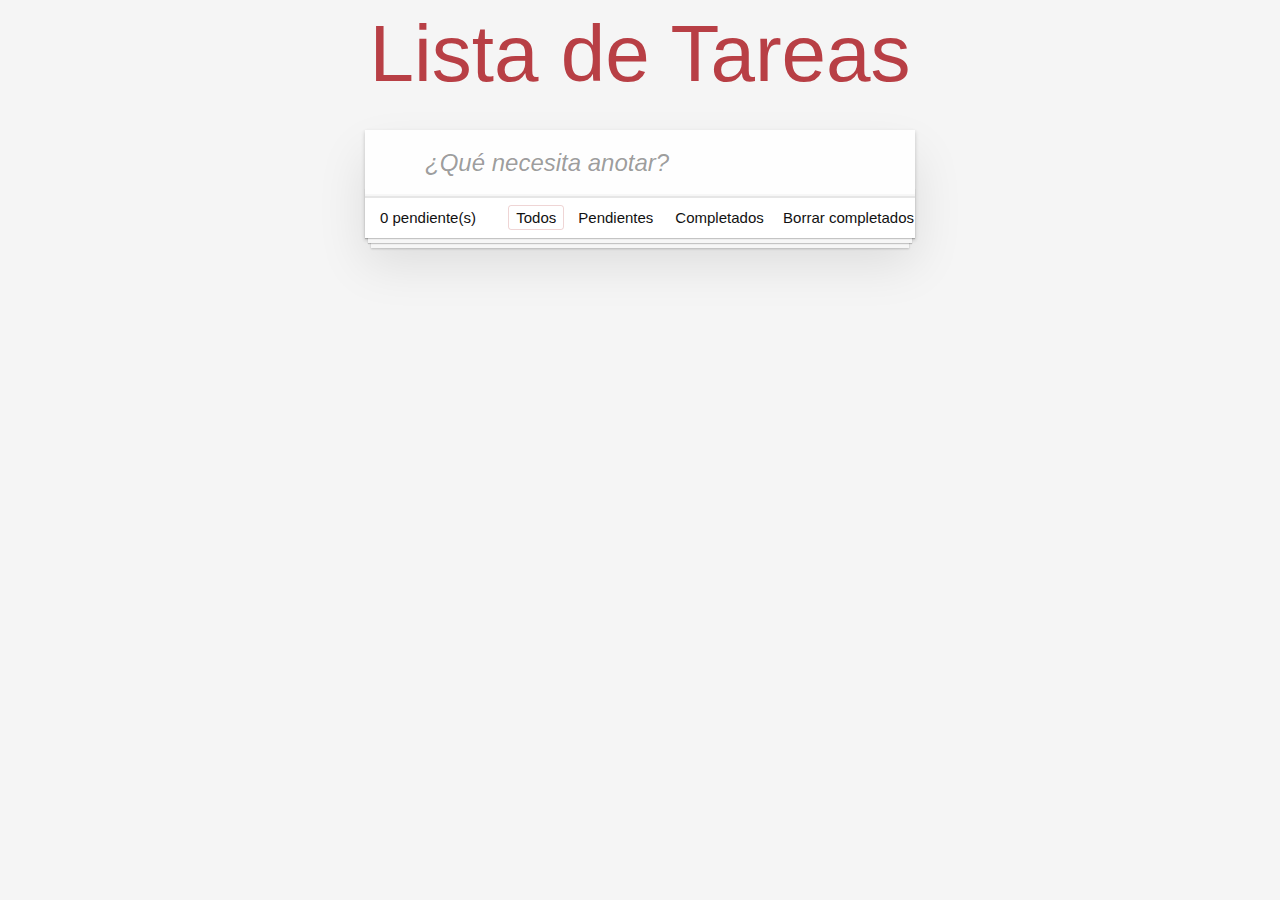
<file: docs/index.html>
<!doctype html><html lang="en"><head><meta charset="utf-8"><meta name="viewport" content="width=device-width,initial-scale=1"><title>Lista de Tareas</title><script defer="defer" src="main.9cae5493689febb95174.js"></script><link href="main.f67b76392b637c04dafc.css" rel="stylesheet"></head><body><section class="todoapp"><header class="header"><h1>Lista de Tareas</h1><input class="new-todo" placeholder="¿Qué necesita anotar?" autofocus></header><section class="main"><input id="toggle-all" class="toggle-all" type="checkbox"> <label for="toggle-all">Marcar todo como Completadas</label><ul class="todo-list"></ul></section><footer class="footer"><span class="todo-count"><strong>0</strong> pendiente(s)</span><ul class="filters"><li><a class="selected filtro" href="#/">Todos</a></li><li><a class="filtro" href="#/active">Pendientes</a></li><li><a class="filtro" href="#/completed">Completados</a></li></ul><button class="clear-completed">Borrar completados</button></footer></section></body></html>
</file>
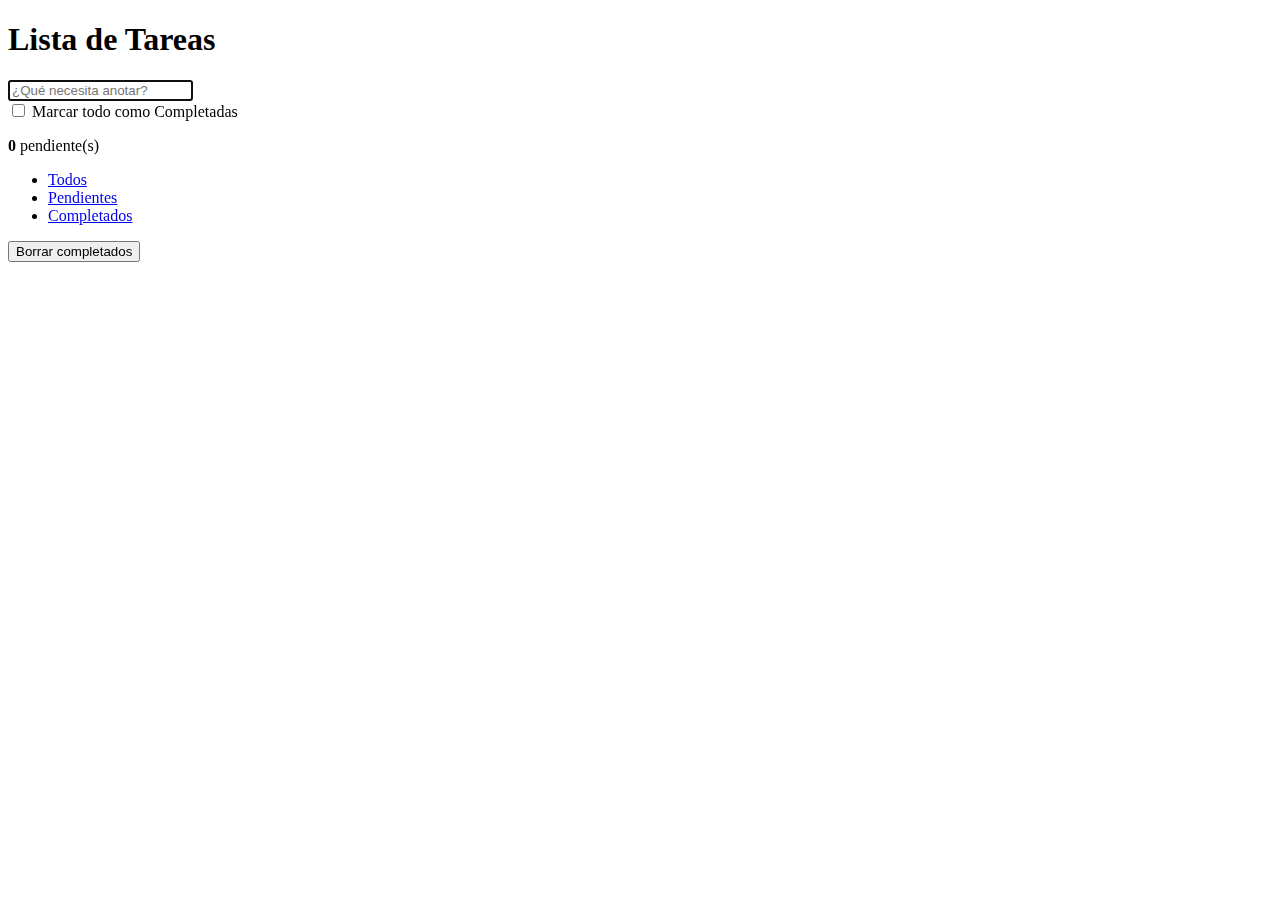
<file: src/index.html>
<!doctype html>
<html lang="en">
	<head>
		<meta charset="utf-8">
		<meta name="viewport" content="width=device-width, initial-scale=1">
		<title>Lista de Tareas</title>
	</head>
	<body>
		<section class="todoapp">
			<header class="header">
				<h1>Lista de Tareas</h1>
				<input class="new-todo" placeholder="¿Qué necesita anotar?" autofocus>
			</header>
			<!-- This section should be hidden by default and shown when there are todos -->
			<section class="main">
				<input id="toggle-all" class="toggle-all" type="checkbox">
				<label for="toggle-all">Marcar todo como Completadas</label>
				<ul class="todo-list">
				</ul>
			</section>

			<footer class="footer">

				<span class="todo-count"><strong>0</strong> pendiente(s)</span>
			
				<ul class="filters">
					<li>
						<a class="selected filtro"  href="#/">Todos</a>
					</li>
					<li>
						<a class="filtro" href="#/active">Pendientes</a>
					</li>
					<li>
						<a class="filtro" href="#/completed">Completados</a>
					</li>
				</ul>
				<button class="clear-completed">Borrar completados</button>
			</footer>
		</section>

        
        
	</body>
</html>
</file>
<file: docs/main.f67b76392b637c04dafc.css>
body,button,html{margin:0;padding:0}button{-webkit-font-smoothing:antialiased;-webkit-appearance:none;appearance:none;background:none;border:0;color:inherit;font-family:inherit;font-size:100%;font-weight:inherit;vertical-align:baseline}body,button{-moz-osx-font-smoothing:grayscale}body{-webkit-font-smoothing:antialiased;background:#f5f5f5;color:#111;font:14px Helvetica Neue,Helvetica,Arial,sans-serif;font-weight:300;line-height:1.4em;margin:0 auto;max-width:550px;min-width:230px}:focus{outline:0}.hidden{display:none}.todoapp{background:#fff;box-shadow:0 2px 4px 0 rgba(0,0,0,.2),0 25px 50px 0 rgba(0,0,0,.1);margin:130px 0 40px;position:relative}.todoapp input::-webkit-input-placeholder{color:rgba(0,0,0,.4);font-style:italic;font-weight:300}.todoapp input::-moz-placeholder{color:rgba(0,0,0,.4);font-style:italic;font-weight:300}.todoapp input::input-placeholder{color:rgba(0,0,0,.4);font-style:italic;font-weight:300}.todoapp h1{-webkit-text-rendering:optimizeLegibility;-moz-text-rendering:optimizeLegibility;text-rendering:optimizeLegibility;color:#b83f45;font-size:80px;font-weight:200;position:absolute;text-align:center;top:-140px;width:100%}.edit,.new-todo{-webkit-font-smoothing:antialiased;-moz-osx-font-smoothing:grayscale;border:1px solid #999;box-shadow:inset 0 -1px 5px 0 rgba(0,0,0,.2);box-sizing:border-box;color:inherit;font-family:inherit;font-size:24px;font-weight:inherit;line-height:1.4em;margin:0;padding:6px;position:relative;width:100%}.new-todo{background:rgba(0,0,0,.003);border:none;box-shadow:inset 0 -2px 1px rgba(0,0,0,.03);padding:16px 16px 16px 60px}.main{border-top:1px solid #e6e6e6;position:relative;z-index:2}.toggle-all{border:none;bottom:100%;height:1px;opacity:0;position:absolute;right:100%;width:1px}.toggle-all+label{font-size:0;height:34px;left:-13px;position:absolute;top:-52px;-webkit-transform:rotate(90deg);transform:rotate(90deg);width:60px}.toggle-all+label:before{color:#e6e6e6;content:"";font-size:22px;padding:10px 27px}.toggle-all:checked+label:before{color:#737373}.todo-list{list-style:none;margin:0;padding:0}.todo-list li{border-bottom:1px solid #ededed;font-size:24px;position:relative}.todo-list li:last-child{border-bottom:none}.todo-list li.editing{border-bottom:none;padding:0}.todo-list li.editing .edit{display:block;margin:0 0 0 43px;padding:12px 16px;width:calc(100% - 43px)}.todo-list li.editing .view{display:none}.todo-list li .toggle{-webkit-appearance:none;appearance:none;border:none;bottom:0;height:auto;margin:auto 0;opacity:0;position:absolute;text-align:center;top:0;width:40px}.todo-list li .toggle+label{background-image:url("data:image/svg+xml;utf8,%3Csvg%20xmlns%3D%22http%3A//www.w3.org/2000/svg%22%20width%3D%2240%22%20height%3D%2240%22%20viewBox%3D%22-10%20-18%20100%20135%22%3E%3Ccircle%20cx%3D%2250%22%20cy%3D%2250%22%20r%3D%2250%22%20fill%3D%22none%22%20stroke%3D%22%23ededed%22%20stroke-width%3D%223%22/%3E%3C/svg%3E");background-position:0;background-repeat:no-repeat}.todo-list li .toggle:checked+label{background-image:url("data:image/svg+xml;utf8,%3Csvg%20xmlns%3D%22http%3A//www.w3.org/2000/svg%22%20width%3D%2240%22%20height%3D%2240%22%20viewBox%3D%22-10%20-18%20100%20135%22%3E%3Ccircle%20cx%3D%2250%22%20cy%3D%2250%22%20r%3D%2250%22%20fill%3D%22none%22%20stroke%3D%22%23bddad5%22%20stroke-width%3D%223%22/%3E%3Cpath%20fill%3D%22%235dc2af%22%20d%3D%22M72%2025L42%2071%2027%2056l-4%204%2020%2020%2034-52z%22/%3E%3C/svg%3E")}.todo-list li label{color:#4d4d4d;display:block;font-weight:400;line-height:1.2;padding:15px 15px 15px 60px;transition:color .4s;word-break:break-all}.todo-list li.completed label{color:#cdcdcd;text-decoration:line-through}.todo-list li .destroy{bottom:0;color:#cc9a9a;display:none;font-size:30px;height:40px;margin:auto 0 11px;position:absolute;right:10px;top:0;transition:color .2s ease-out;width:40px}.todo-list li .destroy:hover{color:#af5b5e}.todo-list li .destroy:after{content:"X"}.todo-list li:hover .destroy{display:block}.todo-list li .edit{display:none}.todo-list li.editing:last-child{margin-bottom:-1px}.footer{border-top:1px solid #e6e6e6;font-size:15px;height:20px;padding:10px 15px;text-align:center}.footer:before{bottom:0;box-shadow:0 1px 1px rgba(0,0,0,.2),0 8px 0 -3px #f6f6f6,0 9px 1px -3px rgba(0,0,0,.2),0 16px 0 -6px #f6f6f6,0 17px 2px -6px rgba(0,0,0,.2);content:"";height:50px;left:0;overflow:hidden;position:absolute;right:0}.todo-count{float:left;text-align:left}.todo-count strong{font-weight:300}.filters{left:0;list-style:none;margin:0;padding:0;position:absolute;right:0}.filters li{display:inline}.filters li a{border:1px solid transparent;border-radius:3px;color:inherit;margin:3px;padding:3px 7px;text-decoration:none}.filters li a:hover{border-color:rgba(175,47,47,.1)}.filters li a.selected{border-color:rgba(175,47,47,.2)}.clear-completed,html .clear-completed:active{cursor:pointer;float:right;left:14px;line-height:20px;position:relative;text-decoration:none}.clear-completed:hover{text-decoration:underline}.info{color:#4d4d4d;font-size:11px;margin:65px auto 0;text-align:center;text-shadow:0 1px 0 hsla(0,0%,100%,.5)}.info p{line-height:1}.info a{color:inherit;font-weight:400;text-decoration:none}.info a:hover{text-decoration:underline}@media screen and (-webkit-min-device-pixel-ratio:0){.todo-list li .toggle,.toggle-all{background:none}.todo-list li .toggle{height:40px}}@media (max-width:430px){.footer{height:50px}.filters{bottom:10px}}hr{border:0;border-bottom:1px dashed #f7f7f7;border-top:1px dashed #c5c5c5;margin:20px 0}.learn a{color:#b83f45;font-weight:400;text-decoration:none}.learn a:hover{color:#787e7e;text-decoration:underline}.learn h3,.learn h4,.learn h5{color:#000;font-weight:500;line-height:1.2;margin:10px 0}.learn h3{font-size:24px}.learn h4{font-size:18px}.learn h5{font-size:14px;margin-bottom:0}.learn ul{margin:0 0 30px 25px;padding:0}.learn li{line-height:20px}.learn p{font-size:15px;font-weight:300;line-height:1.3;margin-bottom:0;margin-top:0}#issue-count{display:none}.quote{border:none;margin:20px 0 60px}.quote p{font-style:italic}.quote p:before{content:"â€œ";left:3px;top:-20px}.quote p:after,.quote p:before{font-size:50px;opacity:.15;position:absolute}.quote p:after{bottom:-42px;content:"â€";right:3px}.quote footer{bottom:-40px;position:absolute;right:0}.quote footer img{border-radius:3px}.quote footer a{margin-left:5px;vertical-align:middle}.speech-bubble{background:rgba(0,0,0,.04);border-radius:5px;padding:10px;position:relative}.speech-bubble:after{border:13px solid transparent;border-top-color:rgba(0,0,0,.04);content:"";position:absolute;right:30px;top:100%}.learn-bar>.learn{background-color:hsla(0,0%,100%,.6);border-radius:5px;left:-300px;padding:10px;position:absolute;top:8px;transition-duration:.5s;transition-property:left;width:272px}@media (min-width:899px){.learn-bar{padding-left:300px;width:auto}.learn-bar>.learn{left:8px}}
</file>
